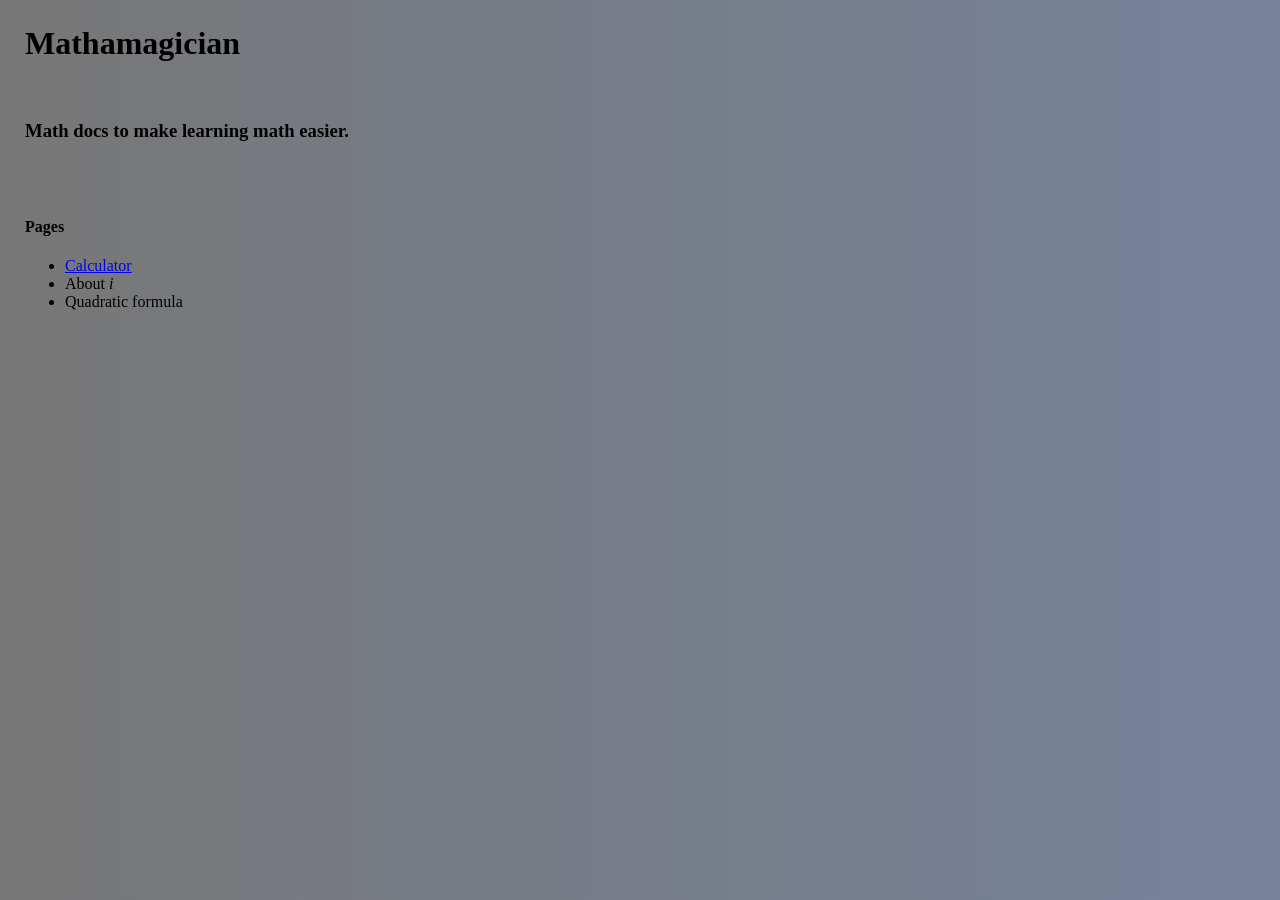
<file: index.html>
<!DOCTYPE HTML>
<html>
  <head>
    <meta charset="utf-8">
    <title>Mathamagician</title>
    <link rel="stylesheet" href="styles.css">
  </head>
  <body>
    <h1>Mathamagician</h1>
    <br><h3>Math docs to make learning math easier.</h3>
    <br><br><h4>Pages</h4>
    <ul>
    <li><a href="Calculator/index.html">Calculator</a></li>
    <li>About <i>i</i></li>
    <li>Quadratic formula</li>
    </ul>
  </body>
</html>
</file>
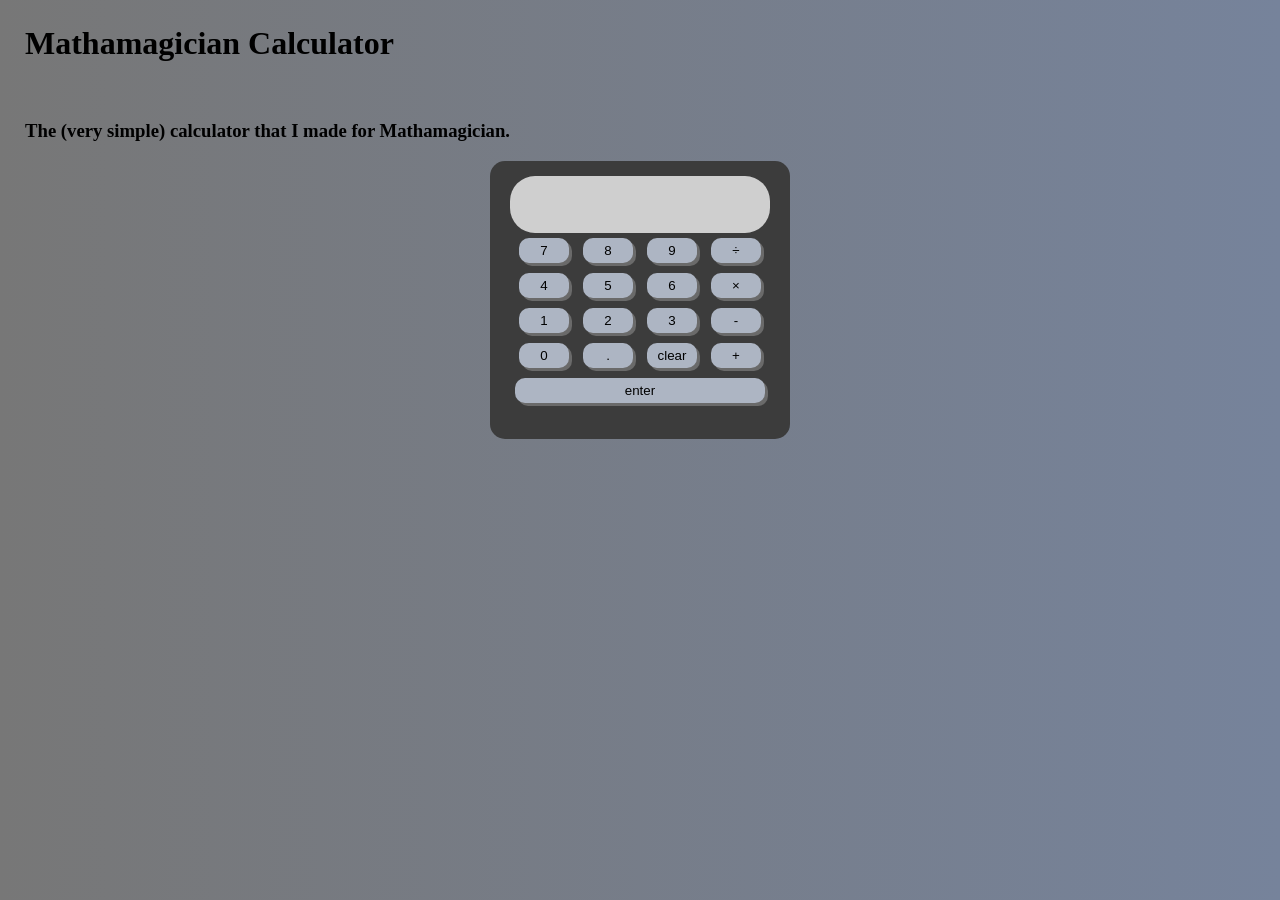
<file: Calculator/index.html>
<!DOCTYPE HTML>
<html lang="en">
	<head>
		<meta charset="UTF-8">
		<title>Mathamagician Calculator</title>
		<link rel="stylesheet" href="../styles.css">
	</head>
	<body>
		<h1>Mathamagician Calculator</h1>
		<br><h3>The (very simple) calculator that I made for Mathamagician.</h3>
		<div class="calculator">
			<input type="text" id="screen">
			<br>
			<button id="7">7</button>
			<button id="8">8</button>
			<button id="9">9</button>
			<button id="divide">÷</button>
			<br>
			<button id="4">4</button>
			<button id="5">5</button>
			<button id="6">6</button>
			<button id="multiply">×</button>
			<br>
			<button id="1">1</button>
			<button id="2">2</button>
			<button id="3">3</button>
			<button id="subtract">-</button>
			<br>
			<button id="0">0</button>
			<button id="dot">.</button>
			<button id="clear">clear</button>
			<button id="add">+</button>
			<br>
			<button id="enter">enter</button>
			<br>
			<p id="result"></p>
		</div>
		<script src="calc.js"></script>
	</body>
</html>
</file>
<file: styles.css>
body {
	background: linear-gradient(to right, #777777, #76839b);
	margin: 25px;
}

input {
	font-size: 200%;
	border-radius: 25px;
	padding: 10px;
	width: 240px;
	background: #cfcfcf;
	border: 10px;
	text-align: right;
}

button {
	background: #adb5c3;
	border-radius: 10px;
	width: 50px;
	padding: 5px;
	margin: 5px;
	box-shadow: 3px 3px #6a6a6a;
	border: 0px;
}

button:active {
	box-shadow: 0px 0px;
	transform: translate(3px, 3px);
}

#enter {width: 250px}

.calculator {
	background: #3c3c3c;
	width: 270px;
	padding: 15px;
	border-radius: 15px;
	margin: 0 auto;
	text-align: center;
}
</file>
